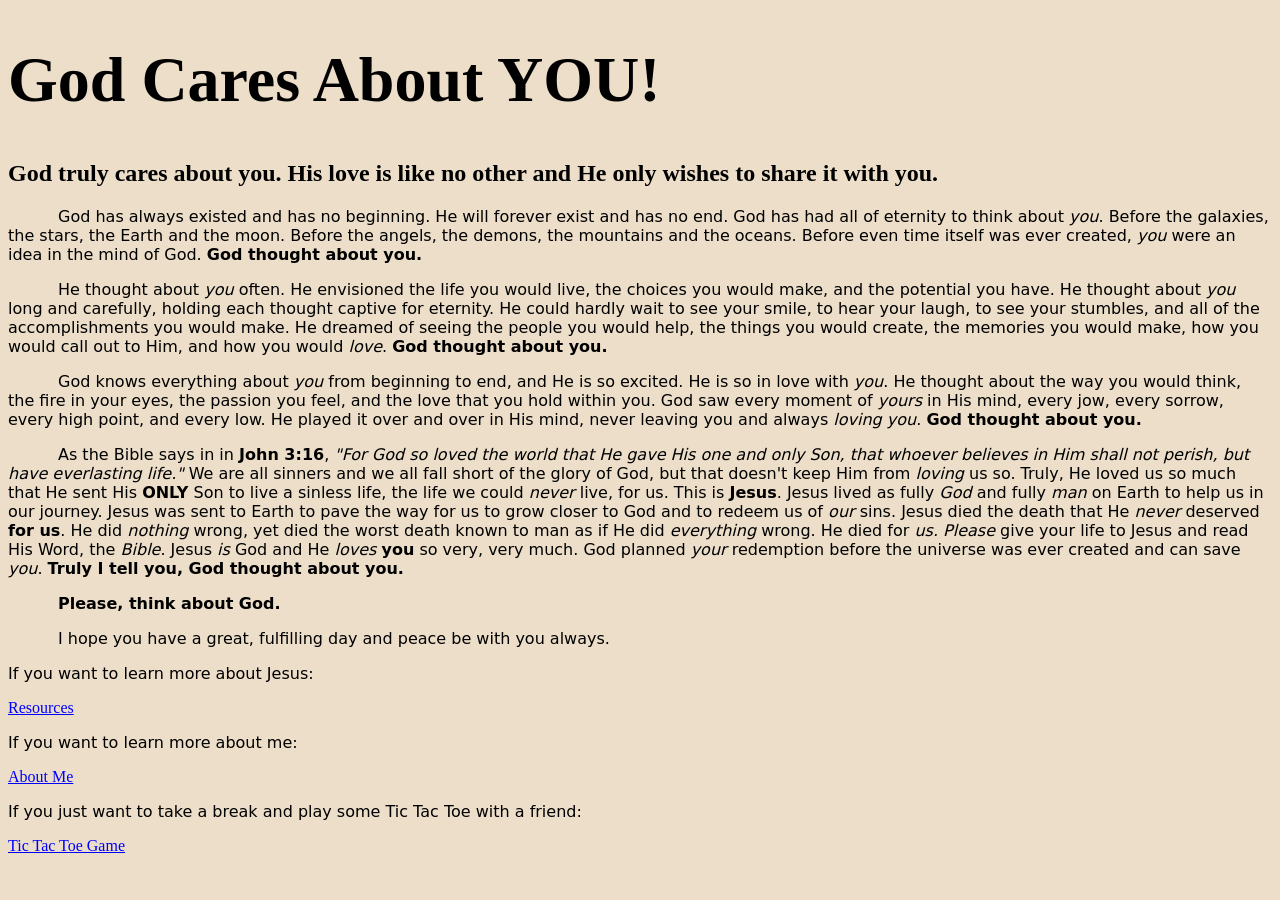
<file: index.html>
<!doctype html>
<html>
  <head>
    <title>God Cares About YOU!</title>
    <link rel="stylesheet" type="text/css" href="fancy.css">
  </head>
  <body>
    <h1>God Cares About YOU!</h1>
    <p>
      <h2>God truly cares about you. His love is like no other and He only wishes to share it with you.</h2>
    </p>
    <p style="text-indent: 50px;">
      God has always existed and has no beginning. He will forever exist and has no end. God
      has had all of eternity to think about <i>you</i>. Before the galaxies, the stars, the Earth and the moon. Before
      the angels, the demons, the mountains and the oceans. Before even time itself was ever created, <i>you</i> were
      an idea in the mind of God. <b>God thought about you.</b>
    </p>
    <p style="text-indent: 50px;">
      He thought about <i>you</i> often. He envisioned the life you would live, the choices you would make, 
      and the potential you have. He thought about <i>you</i> long and carefully, holding each thought captive for
      eternity. He could hardly wait to see your smile, to hear your laugh, to see your stumbles,
      and all of the accomplishments you would make. He dreamed of seeing the people you would
      help, the things you would create, the memories you would make, how you would call out to Him, 
      and how you would <i>love</i>. <b>God thought about you.</b>
    </p>
    <p style="text-indent: 50px;">
      God knows everything about <i>you</i> from beginning to end, and He is so excited. He is so in love with <i>you</i>.
      He thought about the way you would think, the fire in your eyes, the passion you feel,
      and the love that you hold within you. God saw every moment of <i>yours</i> in His mind, every jow, every sorrow,
      every high point, and every low. He played it over and over in His mind, never leaving you
      and always <i>loving you</i>. <b>God thought about you.</b>
    </p>
    <p style="text-indent: 50px;">
      As the Bible says in in <b>John 3:16</b>, <i>"For God so loved the world that He gave His one and only Son, 
      that whoever believes in Him shall not perish, but have everlasting life."</i> We are all sinners and we
      all fall short of the glory of God, but that doesn't keep Him from <i>loving</i> us so. Truly, He loved us so
      much that He sent His <b>ONLY</b> Son to live a sinless life, the life we could <i>never</i> live, for us. This is <b>Jesus</b>.
      Jesus lived as fully <i>God</i> and fully <i>man</i> on Earth to help us in our journey. Jesus was sent to Earth to pave
      the way for us to grow closer to God and to redeem us of <i>our</i> sins. Jesus died the death that He <i>never</i>
      deserved <b>for us</b>. He did <i>nothing</i> wrong, yet died the worst death known to man as if He did <i>everything</i> wrong. He
      died for <i>us. Please</i> give your life to Jesus and read His Word, the <i>Bible</i>. Jesus <i>is</i> God and He <i>loves</i> <b>you</b>
      so very, very much. God planned <i>your</i> redemption before the universe was ever created and can save <i>you</i>.
      <b>Truly I tell you, God thought about you.</b>
    </p>
    <p style="text-indent: 50px;">
      <b>Please, think about God.</b>
    </p>
    <p style="text-indent: 50px;">
      I hope you have a great, fulfilling day and peace be with you always.
    </p>
    <p>If you want to learn more about Jesus:</p>
    <a href="https://kadynw.github.io/bible-verses/about.html">Resources</a>
    <p>If you want to learn more about me:</p>
    <a href="https://kadynw.github.io/bible-verses/resume.html">About Me</a>
    <p>If you just want to take a break and play some Tic Tac Toe with a friend:</p>
    <a href="https://kadynw.github.io/bible-verses/tictactoe.html">Tic Tac Toe Game</a>
  </body>
</html>
</file>
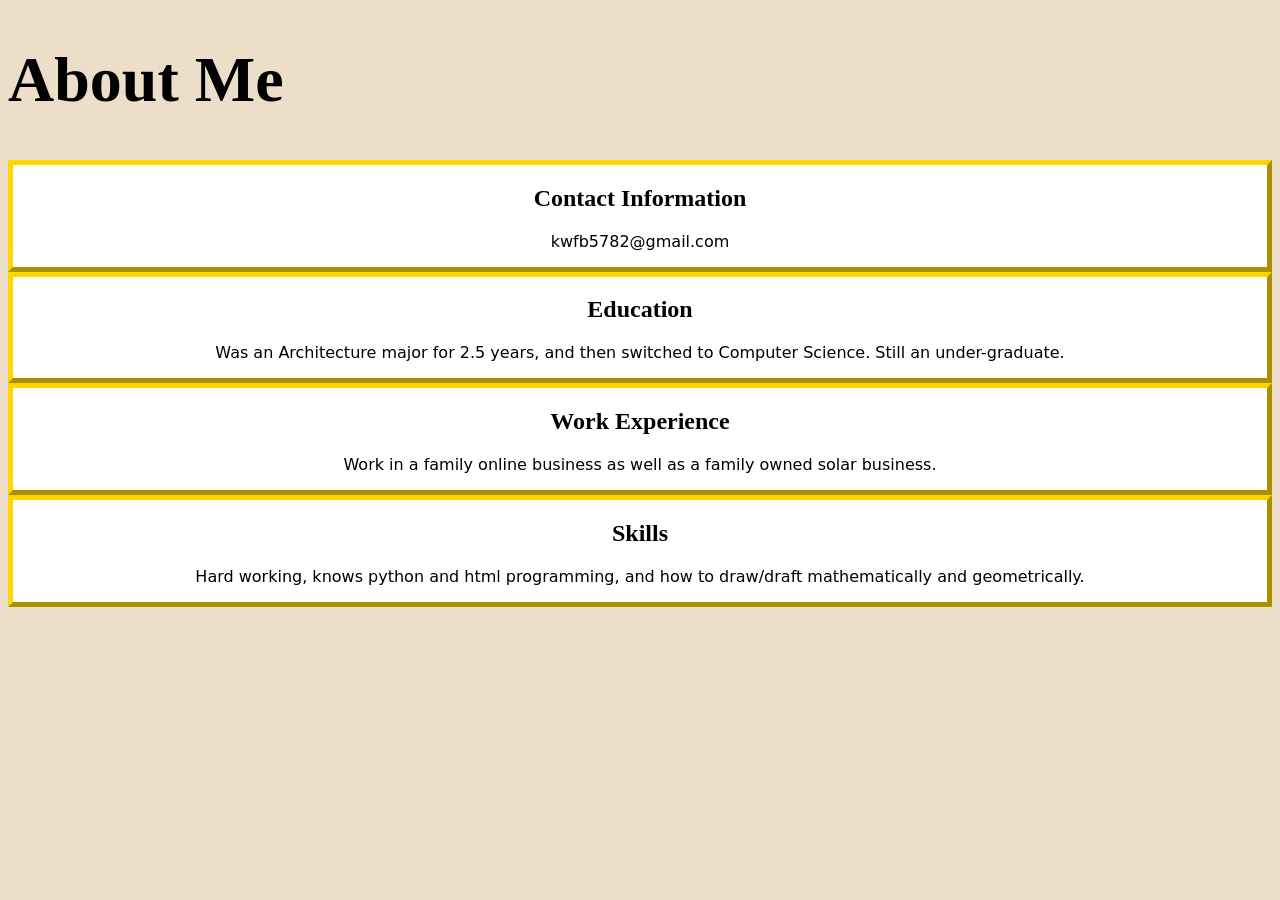
<file: resume.html>
<!doctype html>
<html>
  <head>
    <title>God Cares About YOU!</title>
    <link rel="stylesheet" type="text/css" href="fancy.css">
    <style>
      .myDiv {
        border: 5px outset gold;
        background-color: white;
        text-align: center;
      }
    </style>
  </head>
  <body>
    <h1>About Me</h1>
    <div class="myDiv">
      <h2>Contact Information</h2>
      <p>kwfb5782@gmail.com</p>
    </div>
    <div class="myDiv">
      <h2>Education</h2>
      <p>Was an Architecture major for 2.5 years, and then switched to Computer Science. Still an under-graduate.</p>
    </div>
    <div class="myDiv">
      <h2>Work Experience</h2>
      <p>Work in a family online business as well as a family owned solar business.</p>
    </div>
    <div class="myDiv">
      <h2>Skills</h2>
      <p>Hard working, knows python and html programming, and how to draw/draft mathematically and geometrically.</p>
    </div>
  </body>
</html>
</file>
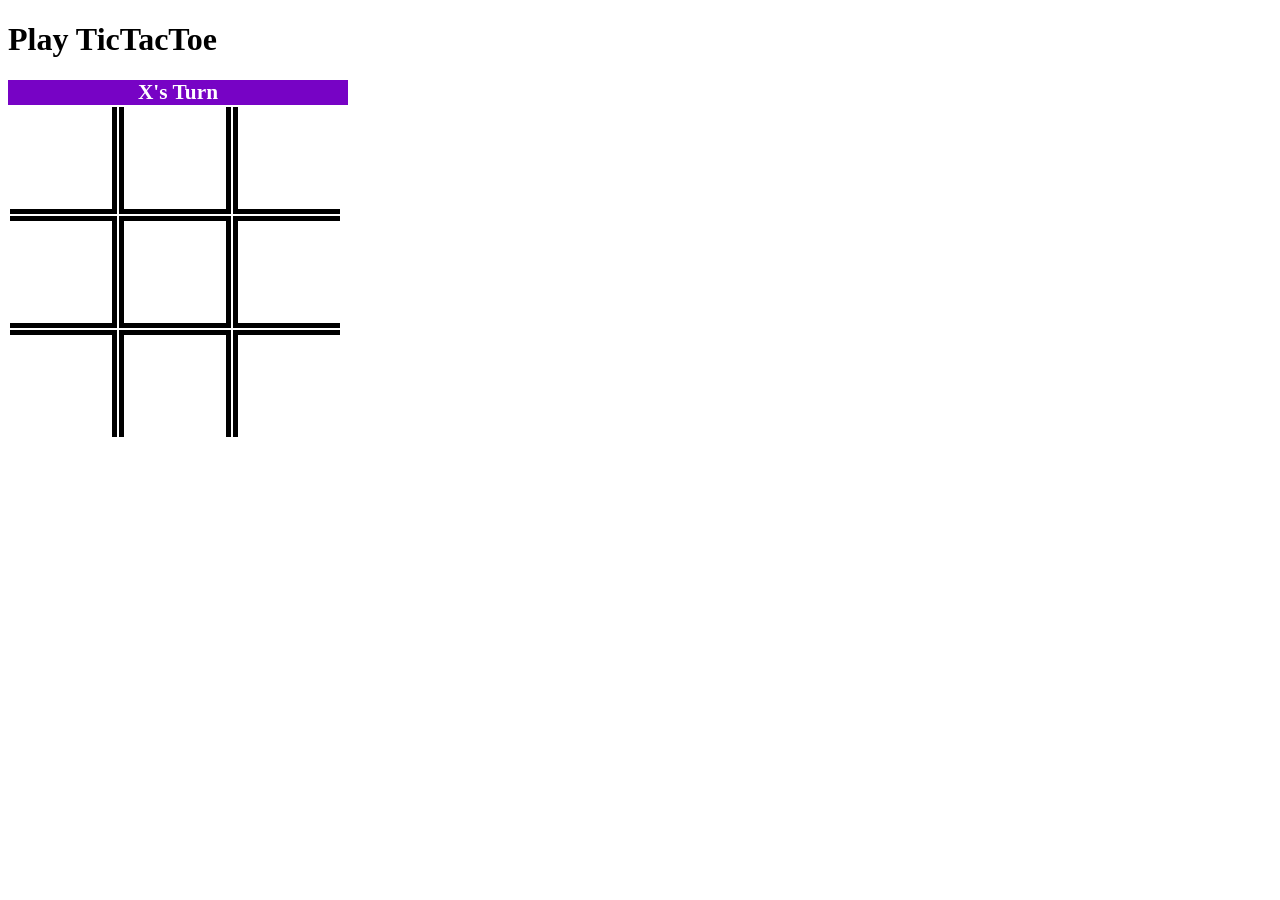
<file: tictactoe.html>
<!DOCTYPE html>
<html>
  <head>
    <title>Tic Tac Toe</title>
    <link href="tictactoe.css" type="text/css" rel="stylesheet"/>
  </head>
  <body>
      <h1>Play TicTacToe</h1>
	  <div id="turn">x's Turn</div>
	  <!-- table for the game -->
      <table>
		<tbody>
		  <tr>
			<td></td>
			<td></td>
			<td></td>
		  </tr>
		  <tr>
			<td></td>
			<td></td>
			<td></td>
		  </tr>
		  <tr>
			<td></td>
			<td></td>
			<td></td>
		  </tr>
		</tbody>
	  </table>
	  
	  <script src="https://code.jquery.com/jquery-3.1.1.js"></script>
      <script src="script.js" type="text/javascript"></script>

  </body>
</html>
</file>
<file: fancy.css>
p { 
	font-family: sans;
}
a { 
	color: blue;
}

h1 {
	font-size: 64px;
}
body {
	background-color: #ECDEC9
}
</file>
<file: tictactoe.css>
td {
    border: 5px solid black;
    width: 100px;
    height: 100px;
    font-size: 3em;
    text-align: center;
    font-family: sans;
}
/* no border for left column */
td:nth-child(1) {
    border-left: none;
}
/* no border for right column */
td:nth-child(3) {
    border-right: none;
}
/* no top border */
tr:nth-child(1) > td {
    border-top: none;
}
/* no bottom border */
tr:nth-child(3) > td {
    border-bottom: none;
}

#turn {
	font-weight: bold;
	text-transform: capitalize;
	text-align: center;
	font-size: 16pt;
	color: white;
	background-color: #7703c5;
	width: 340px;
  }
</file>
